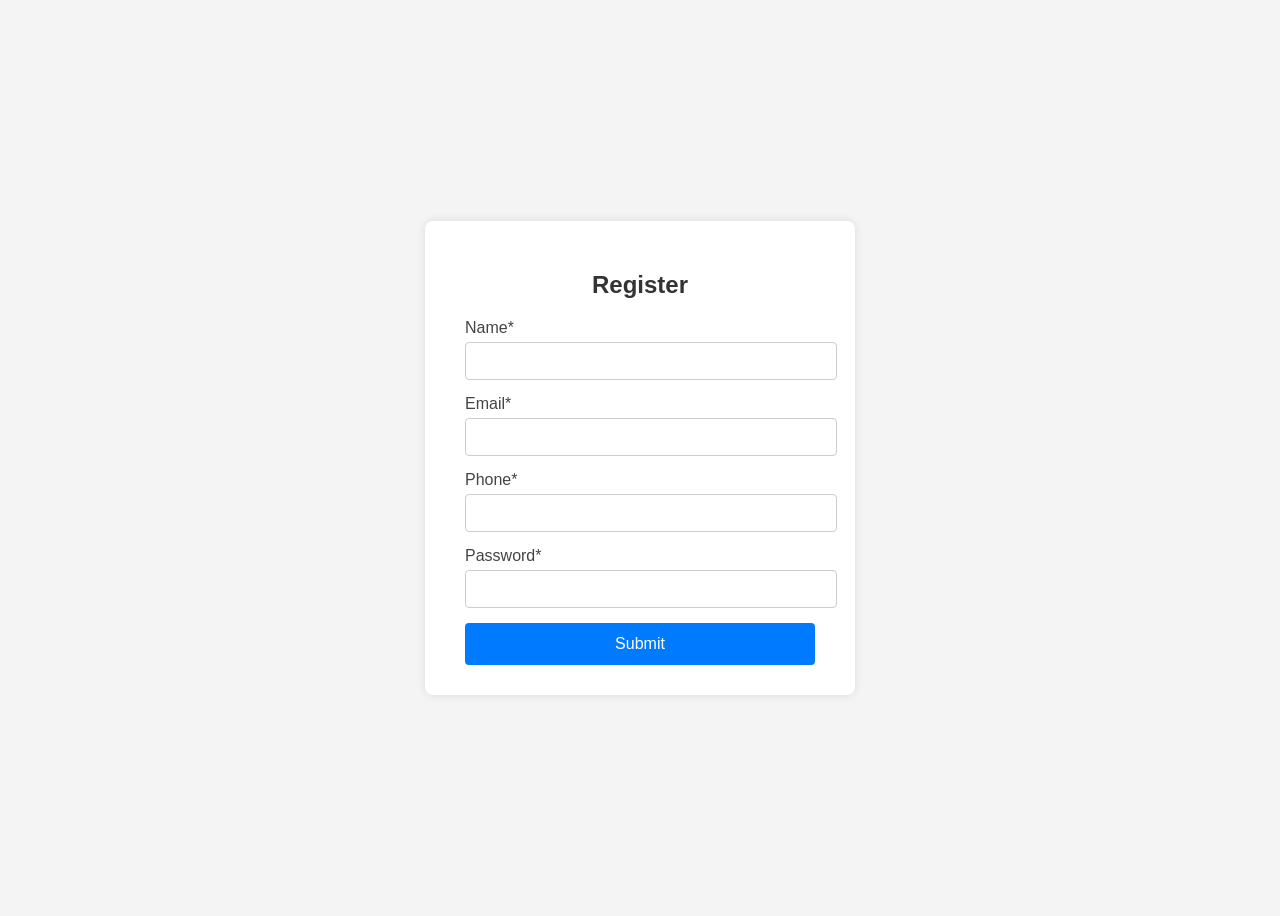
<file: index.html>
<!DOCTYPE html>
<html lang="en">
<head>
  <meta charset="UTF-8">
  <title>Interactive Form</title>
  <link rel="stylesheet" href="style.css">
</head>
<body>
  <div class="form-container">
    <h2>Register</h2>
    <form id="userForm" novalidate>
      <div class="form-group">
        <label for="name">Name*</label>
        <input type="text" id="name" required>
        <div class="error" id="nameError">Name is required.</div>
      </div>

      <div class="form-group">
        <label for="email">Email*</label>
        <input type="email" id="email" required>
        <div class="error" id="emailError">Please enter a valid email.</div>
      </div>

      <div class="form-group">
        <label for="phone">Phone*</label>
        <input type="tel" id="phone" required>
        <div class="error" id="phoneError">Enter a valid 10-digit phone number.</div>
      </div>

      <div class="form-group">
        <label for="password">Password*</label>
        <input type="password" id="password" required>
        <div class="error" id="passwordError">Password must be at least 6 characters.</div>
      </div>

      <button type="submit">Submit</button>
      <div class="success-message" id="successMessage">Form submitted successfully!</div>
    </form>
  </div>

  <script src="script.js"></script>
</body>
</html>
</file>
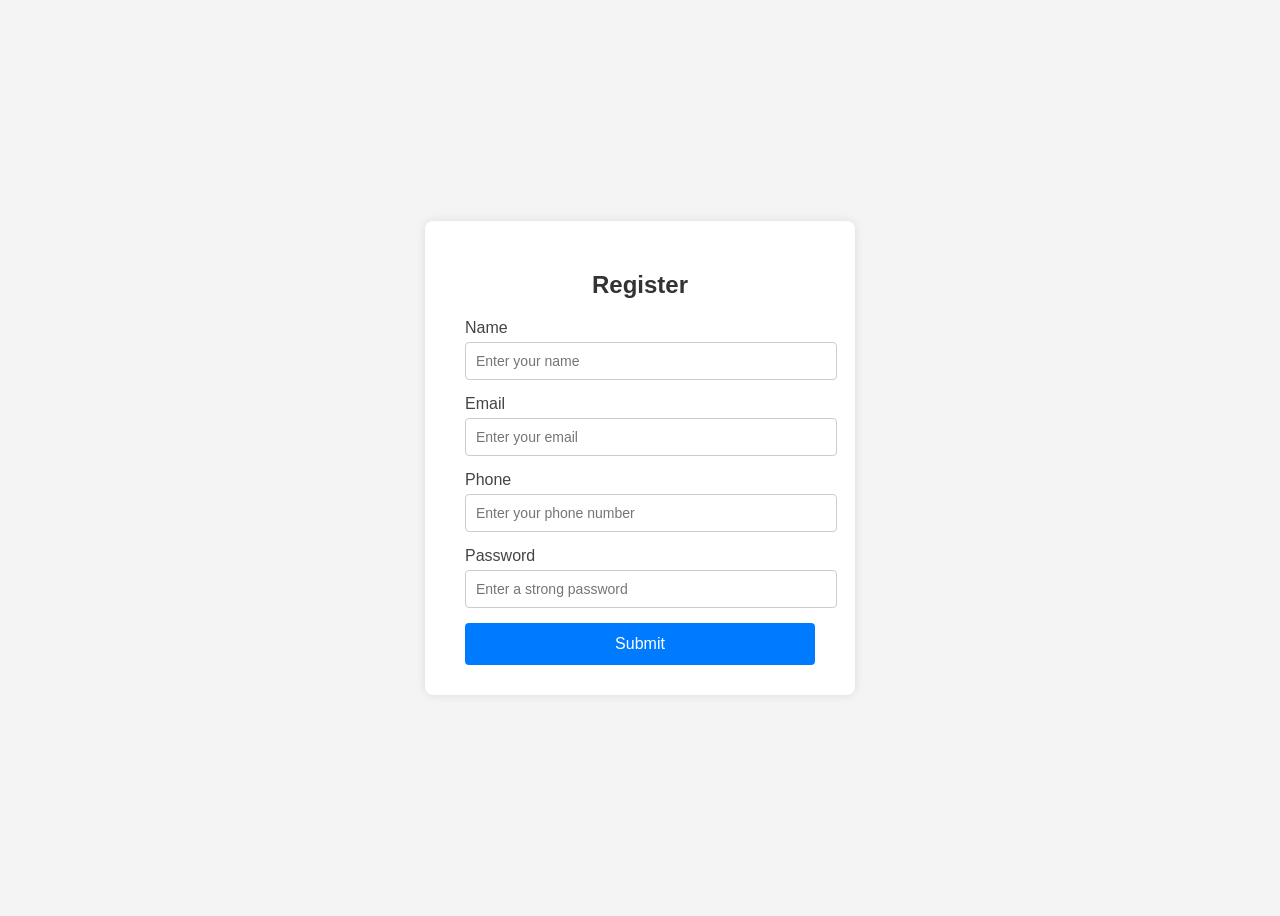
<file: index1.html>
<!DOCTYPE html>
<html lang="en">
<head>
  <meta charset="UTF-8">
  <meta name="viewport" content="width=device-width, initial-scale=1.0">
  <title>Interactive Form</title>
  <link rel="stylesheet" href="style.css">

</head>
<body>
  <div class="form-container">
    <h2>Register</h2>
    <form id="myForm" novalidate>
      <!-- Name -->
      <div class="form-group">
        <label for="name">Name</label>
        <input type="text" id="name" placeholder="Enter your name">
        <div class="error" id="nameError">Name is required (letters only).</div>
      </div>

      <!-- Email -->
      <div class="form-group">
        <label for="email">Email</label>
        <input type="email" id="email" placeholder="Enter your email">
        <div class="error" id="emailError">Enter a valid email address.</div>
      </div>

      <!-- Phone -->
      <div class="form-group">
        <label for="phone">Phone</label>
        <input type="text" id="phone" placeholder="Enter your phone number">
        <div class="error" id="phoneError">Enter a valid 10-digit phone number.</div>
      </div>

      <!-- Password -->
      <div class="form-group">
        <label for="password">Password</label>
        <input type="password" id="password" placeholder="Enter a strong password">
        <div class="error" id="passwordError">Password must be 8+ chars, include uppercase, lowercase, number & symbol.</div>
      </div>

      <!-- Button -->
      <button type="submit">Submit</button>
    </form>

    <!-- Success -->
    <div class="success-message" id="successMessage">✅ Form submitted successfully!</div>
  </div>

  <script src="script.js"></script>
</body>
</html>
</file>
<file: style.css>
body {
      font-family: 'Segoe UI', Tahoma, Geneva, Verdana, sans-serif;
      background: #f4f4f4;
      display: flex;
      justify-content: center;
      align-items: center;
      height: 100vh;
    }

    .form-container {
      background: #fff;
      padding: 30px 40px;
      border-radius: 8px;
      box-shadow: 0 0 10px rgba(0,0,0,0.1);
      width: 350px;
    }

    h2 {
      margin-bottom: 20px;
      text-align: center;
      color: #333;
    }

    .form-group {
      margin-bottom: 15px;
    }

    label {
      display: block;
      margin-bottom: 5px;
      color: #444;
    }

    input {
      width: 100%;
      padding: 10px;
      border: 1px solid #ccc;
      border-radius: 4px;
      font-size: 14px;
    }

    input:focus {
      border-color: #007BFF;
      outline: none;
    }

    .error {
      color: red;
      font-size: 12px;
      margin-top: 5px;
      display: none;
    }

    .success-message {
      text-align: center;
      color: green;
      font-weight: bold;
      margin-top: 15px;
      display: none;
    }

    button {
      width: 100%;
      background: #007BFF;
      color: white;
      border: none;
      padding: 12px;
      border-radius: 4px;
      cursor: pointer;
      font-size: 16px;
    }

    button:hover {
      background: #0056b3;
    }
</file>
